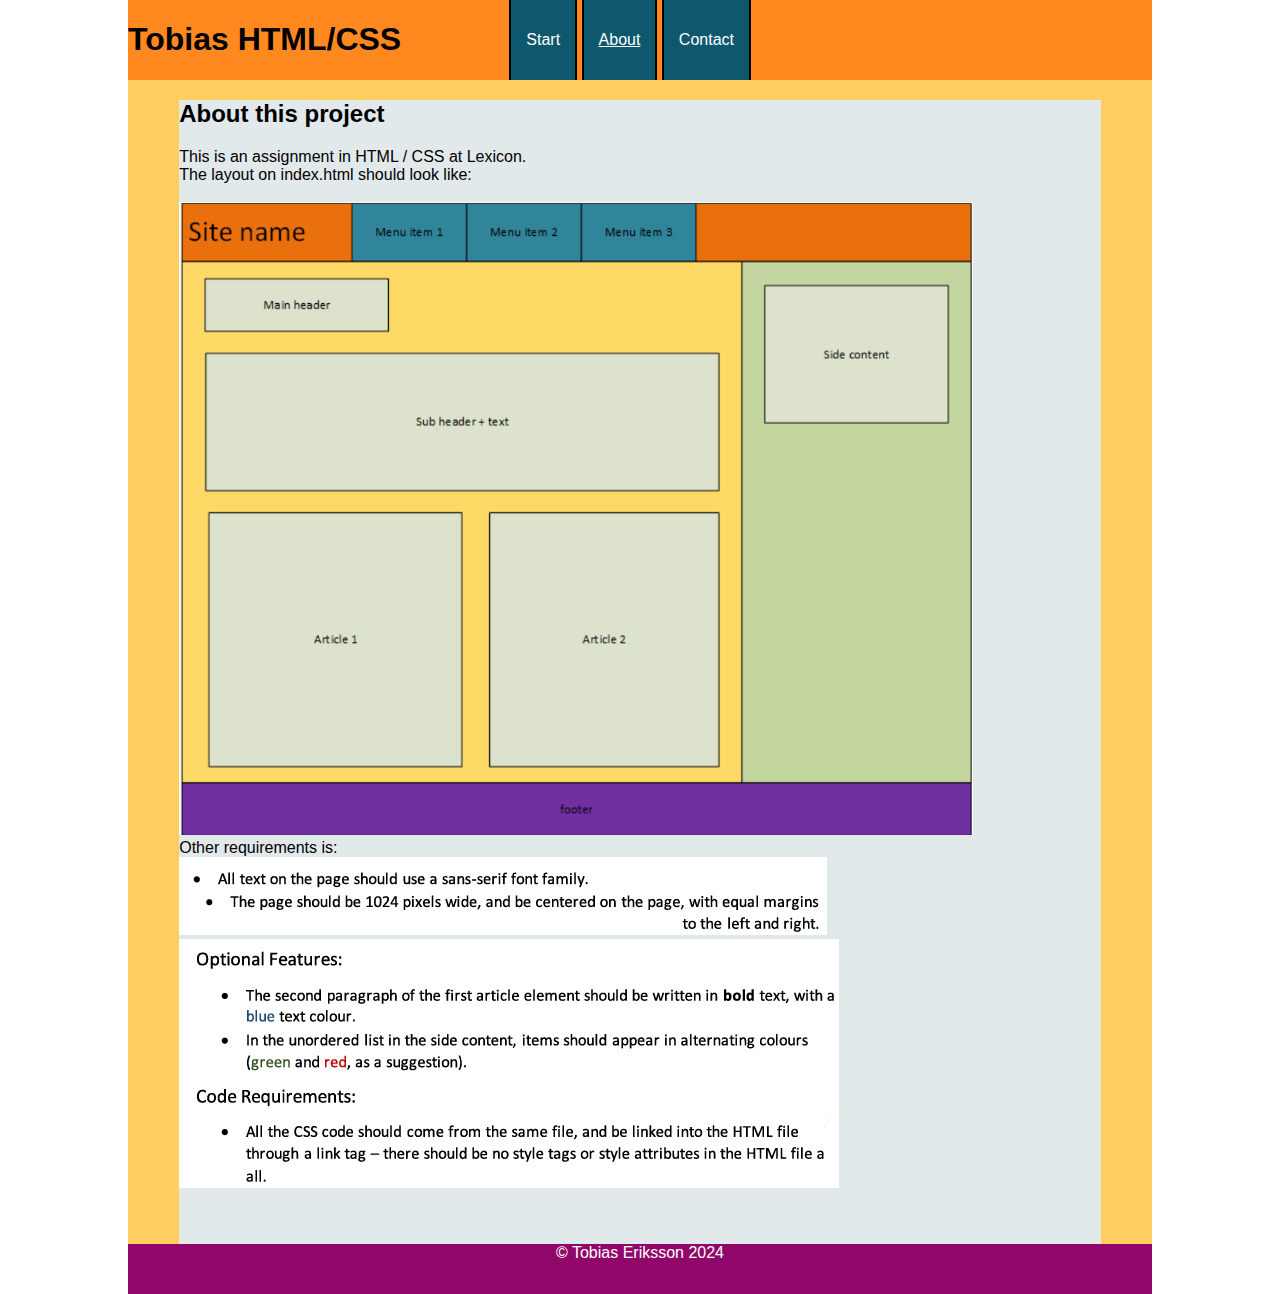
<file: about.html>
<!DOCTYPE html>
<html lang="en">
  <head>
    <meta charset="UTF-8" />
    <meta name="viewport" content="width=device-width, initial-scale=1.0" />

    <!-- I prepared this HTML for the CSS-Assignment, that will use this HTML-project -->
    <link rel="stylesheet" href="style.css" />

    <title>Tobias HTML</title>
  </head>
  <body>
    <!-- the "content"-class will contain all the content of this HTML-page, to be able to set 1024px-width and to be centered. -->
    <div class="content">
      <header>
        <!-- I put the sitename and nav in divs, to place them sidebyside -->
        <div class="headerSiteName">
          <h1>Tobias HTML/CSS</h1>
        </div>

        <div class="headerNav">
          <nav>
            <ul>
              <li><a href="index.html">Start</a></li>
              <li class="active"><a href="#">About</a></li>
              <li><a href="contact.html">Contact</a></li>
            </ul>
          </nav>
        </div>
      </header>

      <!-- The <main> and <aside> will be side-by-side, so i to put them in a div-container called "mainContent" -->
      <div class="mainContent">
        <main>
          <div class="subHeader">
            <h2>About this project</h2>

            <p>
              This is an assignment in HTML / CSS at Lexicon. <br />The layout
              on index.html should look like: <br /><br />
              <img src="layout.png" alt="layout criterias" /><br />
              Other requirements is:<br />
              <img src="criteria1.png" alt="criterias" /><br />
              <img src="criteria2.png" alt="criterias" /><br />
            </p>
            <br /><br />
          </div>
        </main>
      </div>

      <footer>&copy; Tobias Eriksson 2024</footer>
    </div>
  </body>
</html>
</file>
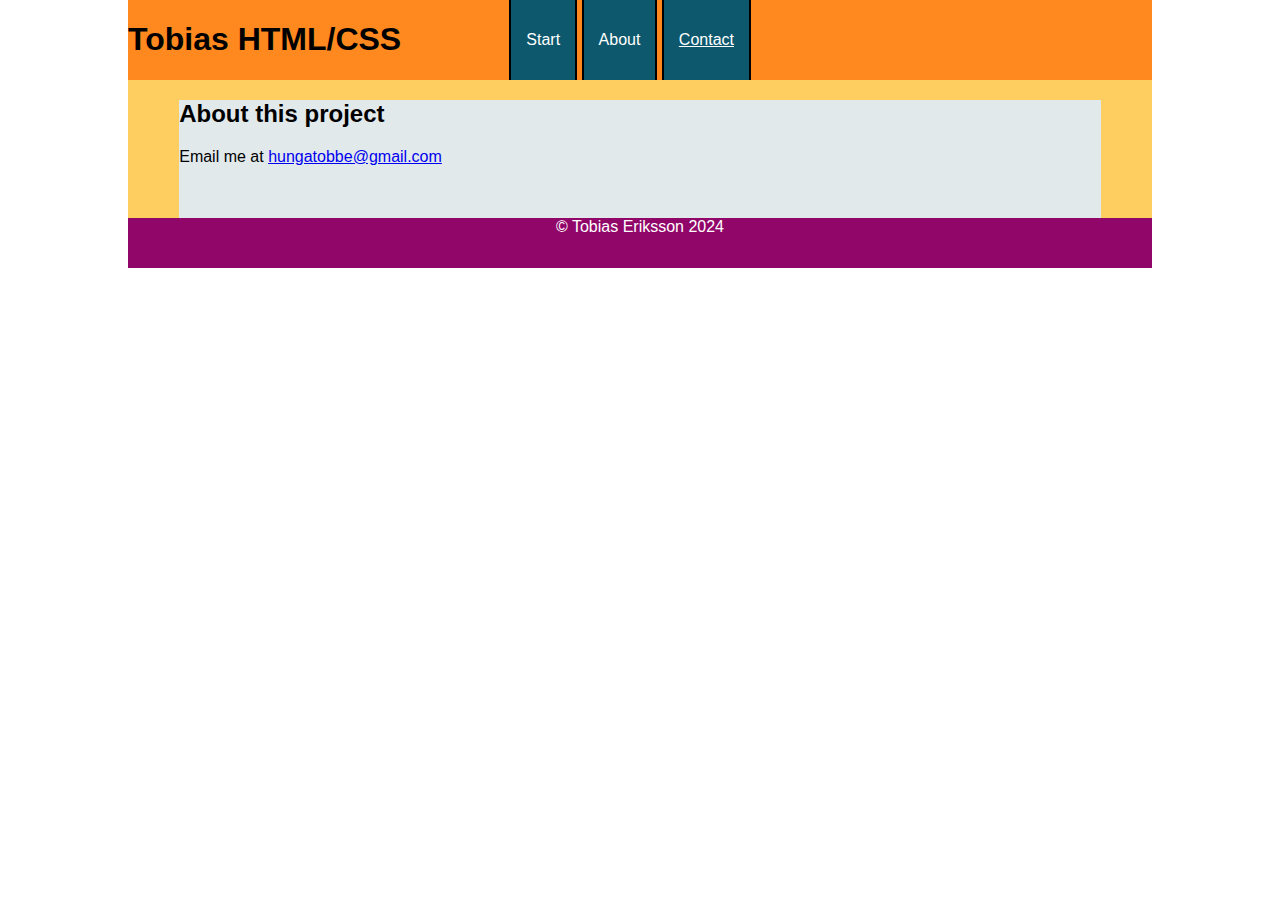
<file: contact.html>
<!DOCTYPE html>
<html lang="en">
  <head>
    <meta charset="UTF-8" />
    <meta name="viewport" content="width=device-width, initial-scale=1.0" />

    <!-- I prepared this HTML for the CSS-Assignment, that will use this HTML-project -->
    <link rel="stylesheet" href="style.css" />

    <title>Tobias HTML</title>
  </head>
  <body>
    <!-- the "content"-class will contain all the content of this HTML-page, to be able to set 1024px-width and to be centered. -->
    <div class="content">
      <header>
        <!-- I put the sitename and nav in divs, to place them sidebyside -->
        <div class="headerSiteName">
          <h1>Tobias HTML/CSS</h1>
        </div>

        <div class="headerNav">
          <nav>
            <ul>
              <li><a href="index.html">Start</a></li>
              <li><a href="about.html">About</a></li>
              <li class="active"><a href="#">Contact</a></li>
            </ul>
          </nav>
        </div>
      </header>

      <!-- The <main> and <aside> will be side-by-side, so i to put them in a div-container called "mainContent" -->
      <div class="mainContent">
        <main>
          <div class="subHeader">
            <h2>About this project</h2>

            <p>
              Email me at
              <a href="mailto:hungatobbe@gmail.com">hungatobbe@gmail.com</a>
            </p>
            <br /><br />
          </div>
        </main>
      </div>

      <footer>&copy; Tobias Eriksson 2024</footer>
    </div>
  </body>
</html>
</file>
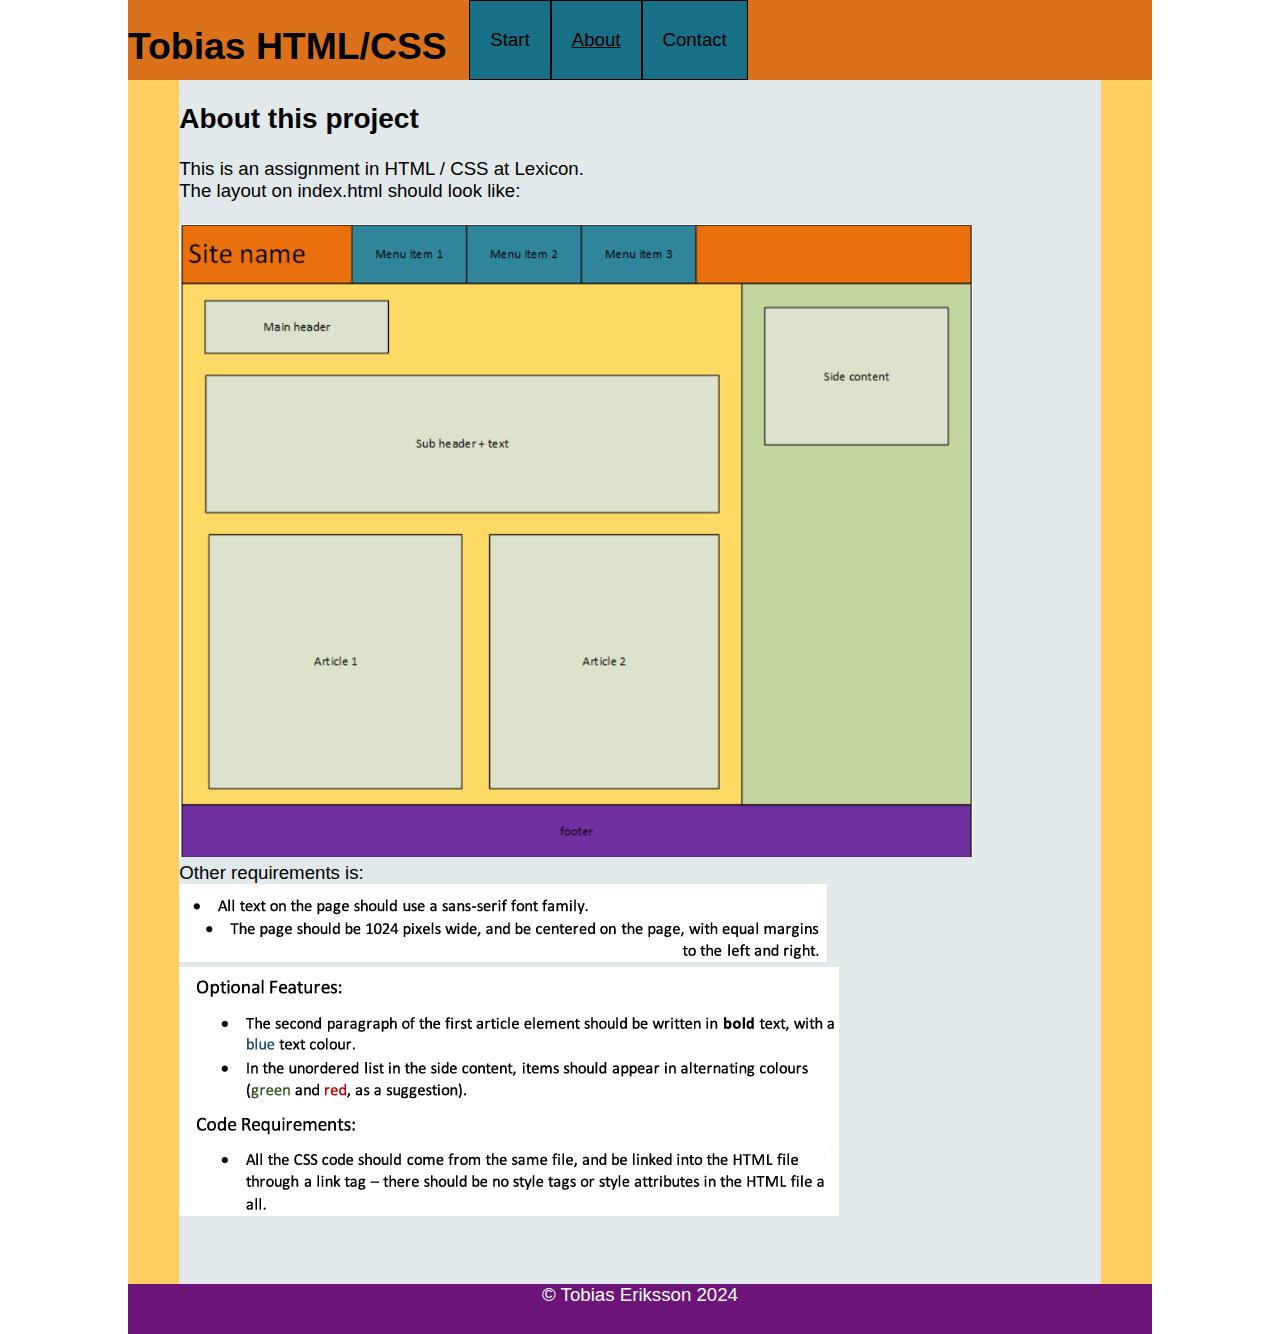
<file: Assignment CSS/about.html>
<!DOCTYPE html>
<html lang="en">
  <head>
    <meta charset="UTF-8" />
    <meta name="viewport" content="width=device-width, initial-scale=1.0" />

    <!-- I prepared this HTML for the CSS-Assignment, that will use this HTML-project -->
    <link rel="stylesheet" href="style.css" />

    <title>Tobias HTML</title>
  </head>
  <body>
    <!-- the "content"-class will contain all the content of this HTML-page, to be able to set 1024px-width and to be centered. -->
    <div class="content">
      <header>
        <!-- I put the sitename and nav in divs, to place them sidebyside -->
        <div class="headerSiteName">
          <h1>Tobias HTML/CSS</h1>
        </div>

        <div class="headerNav">
          <nav>
            <ul>
              <li><a href="index.html">Start</a></li>
              <li><a href="#" class="active">About</a></li>
              <li><a href="contact.html">Contact</a></li>
            </ul>
          </nav>
        </div>
      </header>

      <!-- The <main> and <aside> will be side-by-side, so i to put them in a div-container called "mainContent" -->
      <div class="mainContent">
        <main>
          <div class="subHeader">
            <h2>About this project</h2>

            <p>
              This is an assignment in HTML / CSS at Lexicon. <br />The layout
              on index.html should look like: <br /><br />
              <img src="layout.png" alt="layout criterias" /><br />
              Other requirements is:<br />
              <img src="criteria1.png" alt="criterias" /><br />
              <img src="criteria2.png" alt="criterias" /><br />
            </p>
            <br /><br />
          </div>
        </main>
      </div>

      <footer>&copy; Tobias Eriksson 2024</footer>
    </div>
  </body>
</html>
</file>
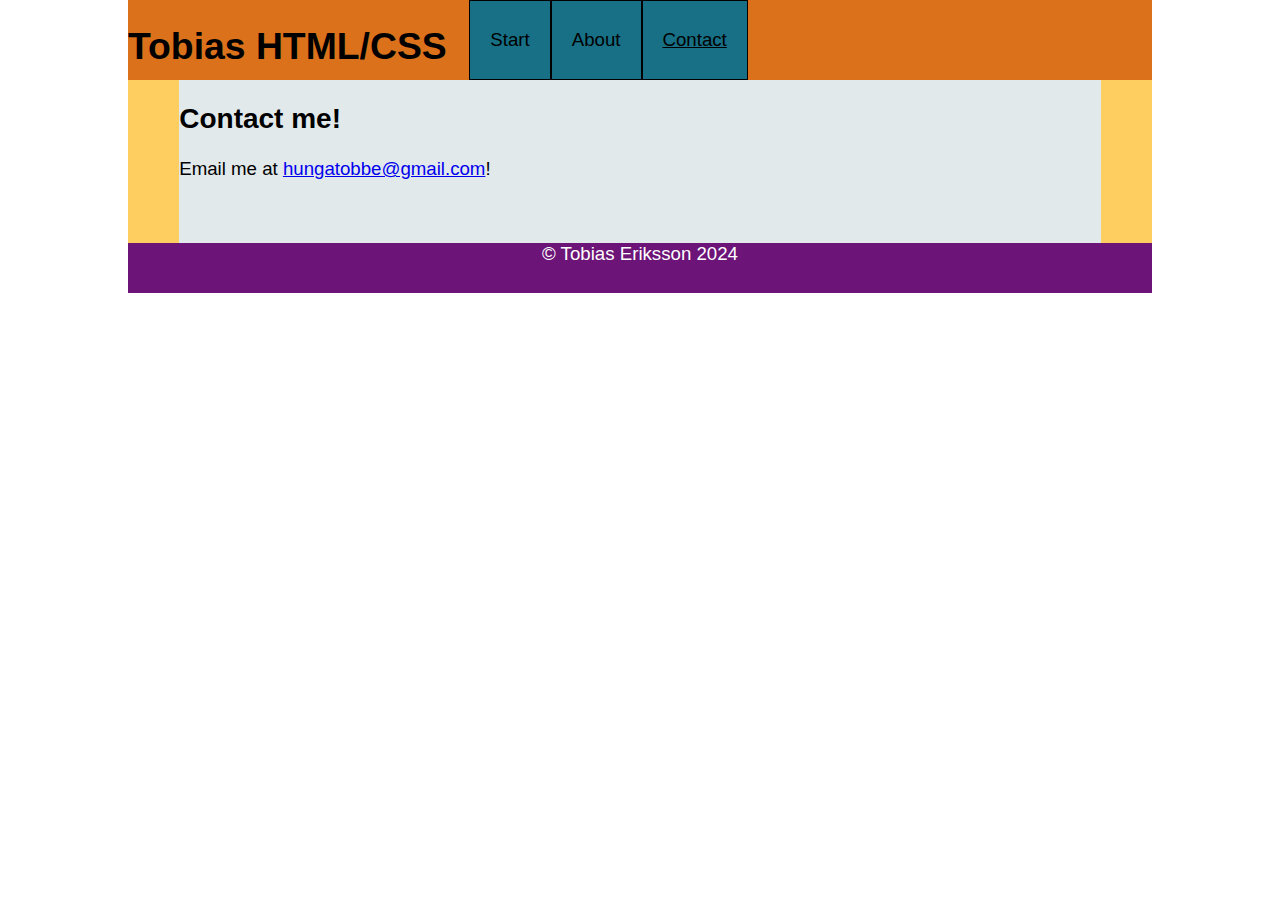
<file: Assignment CSS/contact.html>
<!DOCTYPE html>
<html lang="en">
  <head>
    <meta charset="UTF-8" />
    <meta name="viewport" content="width=device-width, initial-scale=1.0" />

    <!-- I prepared this HTML for the CSS-Assignment, that will use this HTML-project -->
    <link rel="stylesheet" href="style.css" />

    <title>Tobias HTML</title>
  </head>
  <body>
    <!-- the "content"-class will contain all the content of this HTML-page, to be able to set 1024px-width and to be centered. -->
    <div class="content">
      <header>
        <!-- I put the sitename and nav in divs, to place them sidebyside -->
        <div class="headerSiteName">
          <!-- I put the sitename in a header-tag, to make it more semantic. -->
          <h1>Tobias HTML/CSS</h1>
        </div>

        <div class="headerNav">
          <nav>
            
            <ul>
              <li><a href="index.html">Start</a></li>
              <li><a href="about.html">About</a></li>
              <li><a href="#" class="active">Contact</a></li>
            </ul>
          </nav>
        </div>
      </header>

      <!-- The <main> and <aside> will be side-by-side, so i to put them in a div-container called "mainContent" -->
      <div class="mainContent">
        <main>
          <div class="subHeader">
            <h2>Contact me!</h2>

            <p>
              Email me at
              <a href="mailto:hungatobbe@gmail.com">hungatobbe@gmail.com</a>!
            </p>
            <br /><br />
          </div>
        </main>
      </div>

      <footer>&copy; Tobias Eriksson 2024</footer>
    </div>
  </body>
</html>
</file>
<file: style.css>
/* Set sans-sarif as fontfamily to meet criteria */
body {
  font-family: sans-serif;
  margin: 0px;
}

/* The contentclass contains all content. Set witdh to 1024 and center the content on screen to meet the layout critierias. */
.content {
  width: 1024px;
  margin-left: auto;
  margin-right: auto;
}

/* header is 100% of 1024px, contains the siteName and navigation. */
header {
  padding: 0px;
  margin: 0px;
  width: 100%;
  background-color: #ff881f;
  display: flex;
  align-items: center;
}

/* float left to put it sidebyside with nav. */
.headerSiteName {
  flex: 1;
}

.headerNav {
  flex: 2;
}

nav li {
  list-style-type: none;
  display: inline;
}

nav li a {
  text-decoration: none;
  background-color: #0d586d;
  border: 2px solid #000;
  color: #fff;
  padding-left: 15px;
  padding-right: 15px;
  padding-top: 32px;
  padding-bottom: 32px;
  margin: 0;
}

.active {
  color: #fff;
  text-decoration: underline;
}

nav li a:hover {
  background-color: #157c98;
}

nav li a:visited {
  color: #b8c2d6;
}
/* nav li elements, float them to the left to put them sidebyside with each other and with the sitename. */

/* mainContent is the container for main and aside, to place them sidebyside with flex. */
.mainContent {
  display: flex;
  width: 100%;
  background-color: #ddd;
}

/* main has flex:3 to take up 3/4th of the 1024px. */
main {
  flex: 3;
  padding: 0px;
  margin: 0px;
  width: 100%;
  background-color: #fecf60;
}

/* mainheader 90% and centered to make margin so it looks like the layoutmap. */
.mainHeader {
  width: 90%;
  margin-right: auto;
  margin-left: auto;
}

/* Set to 240px to look like the layoutmap. */
.mainHeaderContent {
  width: 240px;
  background-color: #e2e9eb;
}

/* width 90% and centered to make the margin as the layoutmap. */
.subHeader {
  margin-left: auto;
  margin-right: auto;
  background-color: #e2e9eb;
  width: 90%;
}

/* the container for the articles, display:flex so the articles is side-by-side. width 90% and centered to make the margin as the layoutmap shows. */
.articles {
  display: flex;
  margin-left: auto;
  margin-right: auto;
  width: 90%;
}

/* article, flex:1, 2 articles, so each article will take up half the main-space. */
article {
  flex: 1;
  width: 90%;
}

/* The div inside article-container. Centered and 90% width to make margin as layoutmap shows. */
.articleContent {
  background-color: #e2e9eb;
  width: 90%;
  margin-left: auto;
  margin-right: auto;
}

/* The aside-container. Flex: 1 to take up a 1/4th of 1024px (main-tag has flex 3). */
aside {
  background-color: #ccec82;
  flex: 1;
  padding: 0px;
  margin: 0px;
  width: 100%;
}

/* The div inside the aside-container. Centered and 90% width to make margin as layoutmap shows. */
.asideContent {
  background-color: #e2e9eb;
  width: 90%;
  margin-left: auto;
  margin-right: auto;
}

/* footer should be 100% of 1024px, and min-height 50 so it looks like a footer. */
footer {
  width: 100%;
  background-color: #910669;
  min-height: 50px;
  text-align: center;
  color: #fff;
}

/* Set color to blue and bold text. (second p in article 1) */
.blueBold {
  font-weight: bold;
  color: blue;
}

/* every odd nth child gets red color.  */
ul,
.alterColorList :nth-child(odd) {
  color: red;
}

/* every even nth child gets green color. */
ul,
.alterColorList :nth-child(even) {
  color: green;
}

/* Need to set the OL to prevent the ol to inherit the alter-coloring.  */
ol li {
  color: #000 !important;
}
</file>
<file: Assignment CSS/style.css>
/*******************************************************************************************************************************
*******************************************************************************************************************************/
/* General */

body {
  font-family: sans-serif;
  font-size: 14pt;
  margin: 0px;
}

/*******************************************************************************************************************************
********************************************************************************************************************************
/* THIS PART IS FOR THE HEADER, MAIN AND FOOTER LAYOUT */

/* Display flex to align the elements in the header sidebyside. 1024px and centered to meet criteria. */
header {
  background-color: #db711a;
  width: 1024px;
  margin-left: auto;
  margin-right: auto;
  display: flex;
  height: 80px;
}

/* main has flex so we can place mainContent and aside sidebyside. of the 1024px. */
main {
  display: flex;
  padding: 0px;
  margin: 0px;
  width: 1024px;
  background-color: #fecf60;
  margin-left: auto;
  margin-right: auto;
}

/* this is the container for all the headings and articles in the main content. Flex to place to the left of aside, taking up 5 / 7 of 1024px. */
.mainContent {
  flex: 5; /* 5/7 of 1024px. */
}

/* The aside-container. Flex: 1 to take up a 2/7 of 1024px (main-tag has flex 5). */
aside {
  background-color: #ccec82;
  flex: 2; /* 2/7 of 1024px. */
  padding: 0px;
  margin: 0px;
}

/* footer should be 100% of 1024px, and min-height 50 so it looks like a footer. */
footer {
  width: 1024px;
  background-color: #6c1477;
  min-height: 50px;
  text-align: center;
  color: #fff;
  margin-left: auto;
  margin-right: auto;
}

/*******************************************************************************************************************************
********************************************************************************************************************************
/* THIS PART IS FOR THE HEADER & NAVIGATION LAYOUT */

/* The main title of the page, 1/3 of header-width */
.headerSiteName {
  flex: 1;
}

/* the navigation, 2/3 of the header-width */
.headerNav {
  flex: 2;
}

/* the nav-element in the header. Set the height to the same as header */
header nav {
  height: 80px;
}

/* The list for the navigation bar. Flex to put the sitetitle and nav sidebyside. */
.headerNav nav ul {
  display: flex; /* flex to put the li-elements side by side */
  list-style-type: none; /* Remove the liststyle. */
  margin: 0;
  padding: 0;
}

/* The li-elements of the navigationbar. */
.headerNav nav ul li {
  display: inline-flex;
  background-color: rgb(23, 112, 134);
  padding: 0px; /* Avstånd mellan länkarna */
  border: 1px solid #000;
}

/* The links in the li-elements in the navigationbar */
.headerNav nav ul li a {
  color: #000;
  padding: 0px 20px; /* adds some space between the links */
  display: inline-flex;
  align-items: center; /* Centers vertically */
  height: 78px;
  text-decoration: none;
}

/*  */
.headerNav nav ul li:hover {
  background-color: rgb(18, 172, 211);
}

.headerNav nav ul li a:active {
  text-decoration: underline;
}

.headerNav nav ul li .active {
  text-decoration: underline;
}

/*  */
.headerNav nav ul li a:visited {
  color: #1d0303;
}

/*******************************************************************************************************************************
********************************************************************************************************************************
/* THIS PART IS FOR THE LAYOUT INSIDE THE MAINCONTENT AND THE ASIDEELEMENT */

/* mainheader 90% and centered to make margin so it looks like the layoutmap. */
.mainHeader {
  width: 90%;
  margin-right: auto;
  margin-left: auto;
}

/* Set to 240px to look like the layoutmap. */
.mainHeaderContent {
  width: 330px;
  background-color: #e2e9eb;
}

/* width 90% and centered to make the margin as the layoutmap. */
.subHeader {
  margin-left: auto;
  margin-right: auto;
  background-color: #e2e9eb;
  width: 90%;
}

/* the container for the articles, display:flex so the articles is side-by-side. width 90% and centered to make the margin as the layoutmap shows. */
.articles {
  display: flex;
  margin-left: auto;
  margin-right: auto;
  width: 90%;
}

/* article, flex:1, 2 articles, so each article will take up half the main-space. */
article {
  flex: 1;
  width: 90%;
}

/* The div inside article-container. Centered and 90% width to make margin as layoutmap shows. */
.articleContent {
  background-color: #e2e9eb;
  width: 90%;
  margin-left: auto;
  margin-right: auto;
}

/* The div inside the aside-container. Centered and 90% width to make margin as layoutmap shows. */
.asideContent {
  background-color: #e2e9eb;
  width: 90%;
  margin-left: auto;
  margin-right: auto;
}

/*******************************************************************************************************************************
********************************************************************************************************************************
/* THIS PART IS FOR SMALLER DETAILS */

/* Set color to blue and bold text. (second p in article 1) */
.blueBold {
  font-weight: bold;
  color: blue;
}

/* every odd nth child gets red color.  */
.alterColorList :nth-child(odd) {
  color: red;
}

/* every even nth child gets green color. */
.alterColorList :nth-child(even) {
  color: green;
}

/* Need to set the OL to prevent the ol to inherit the alter-coloring.  */
aside ol li {
  color: #000 !important;
}
</file>
